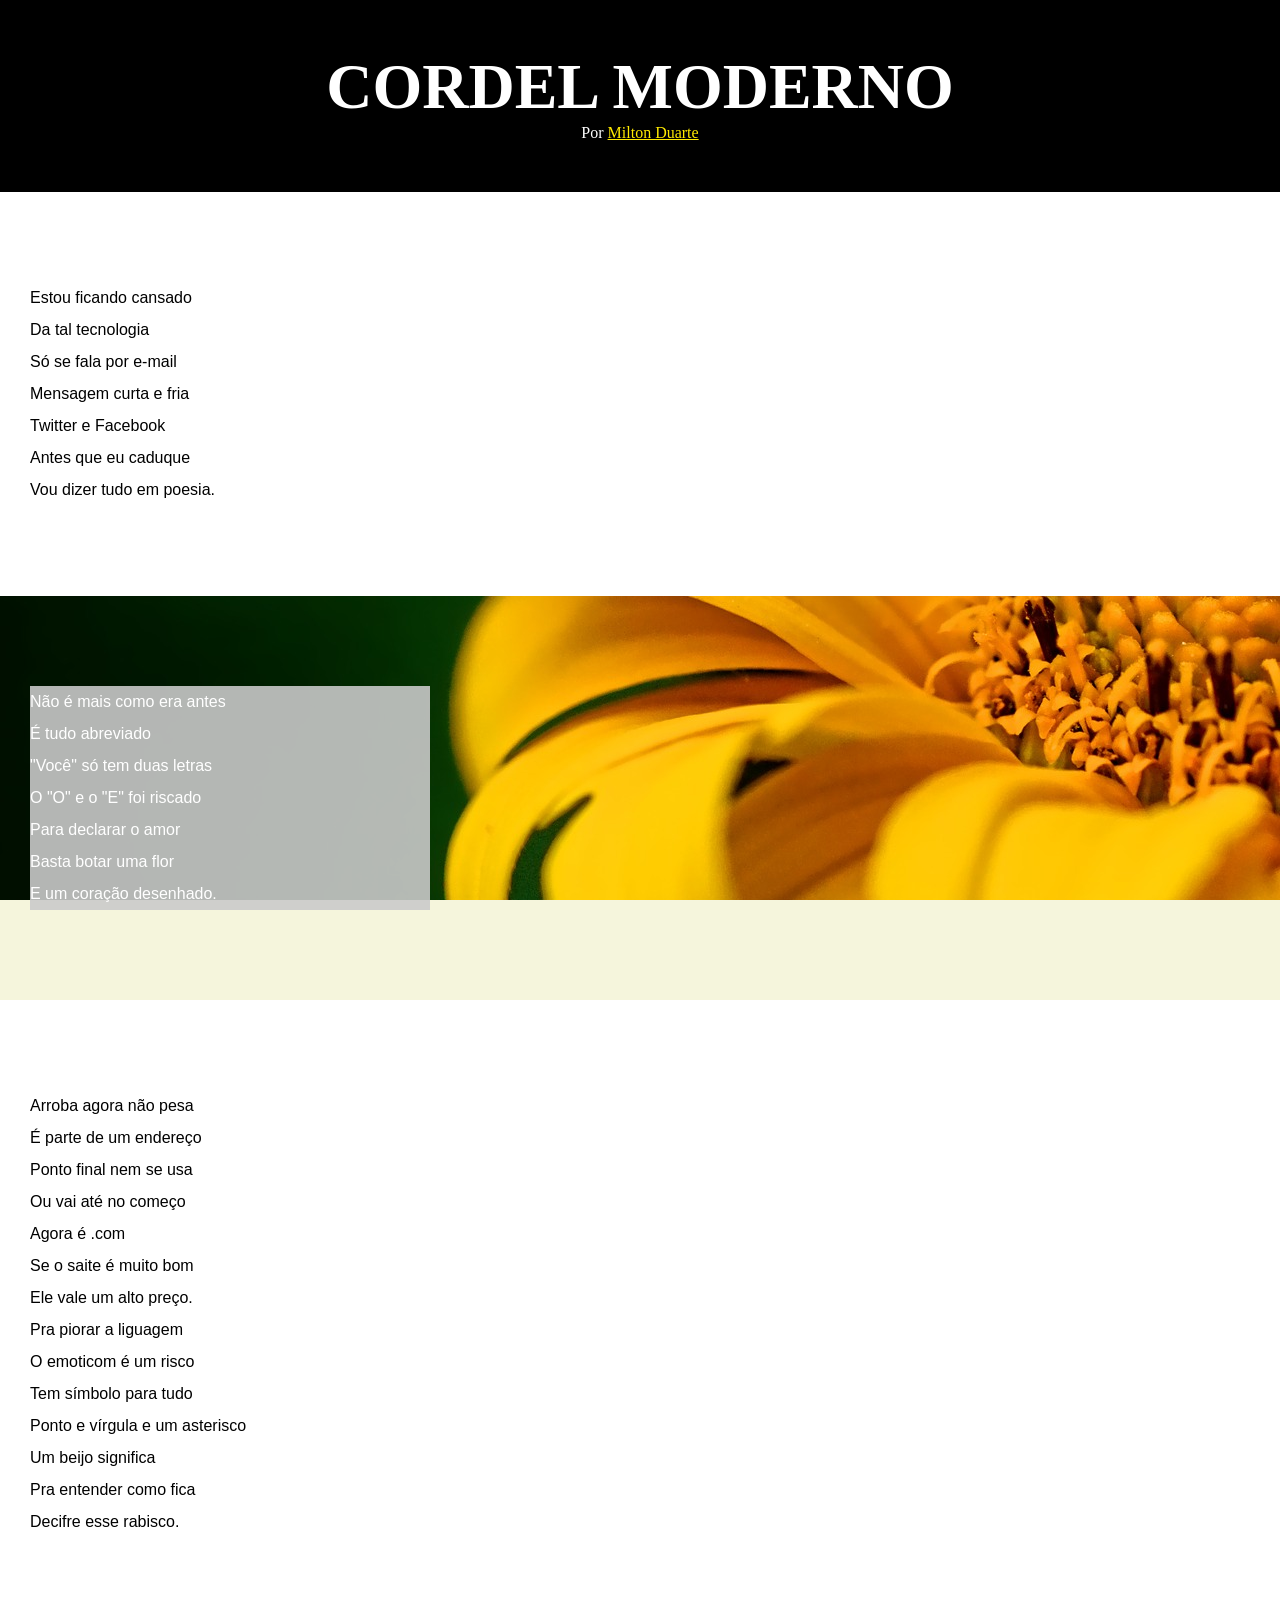
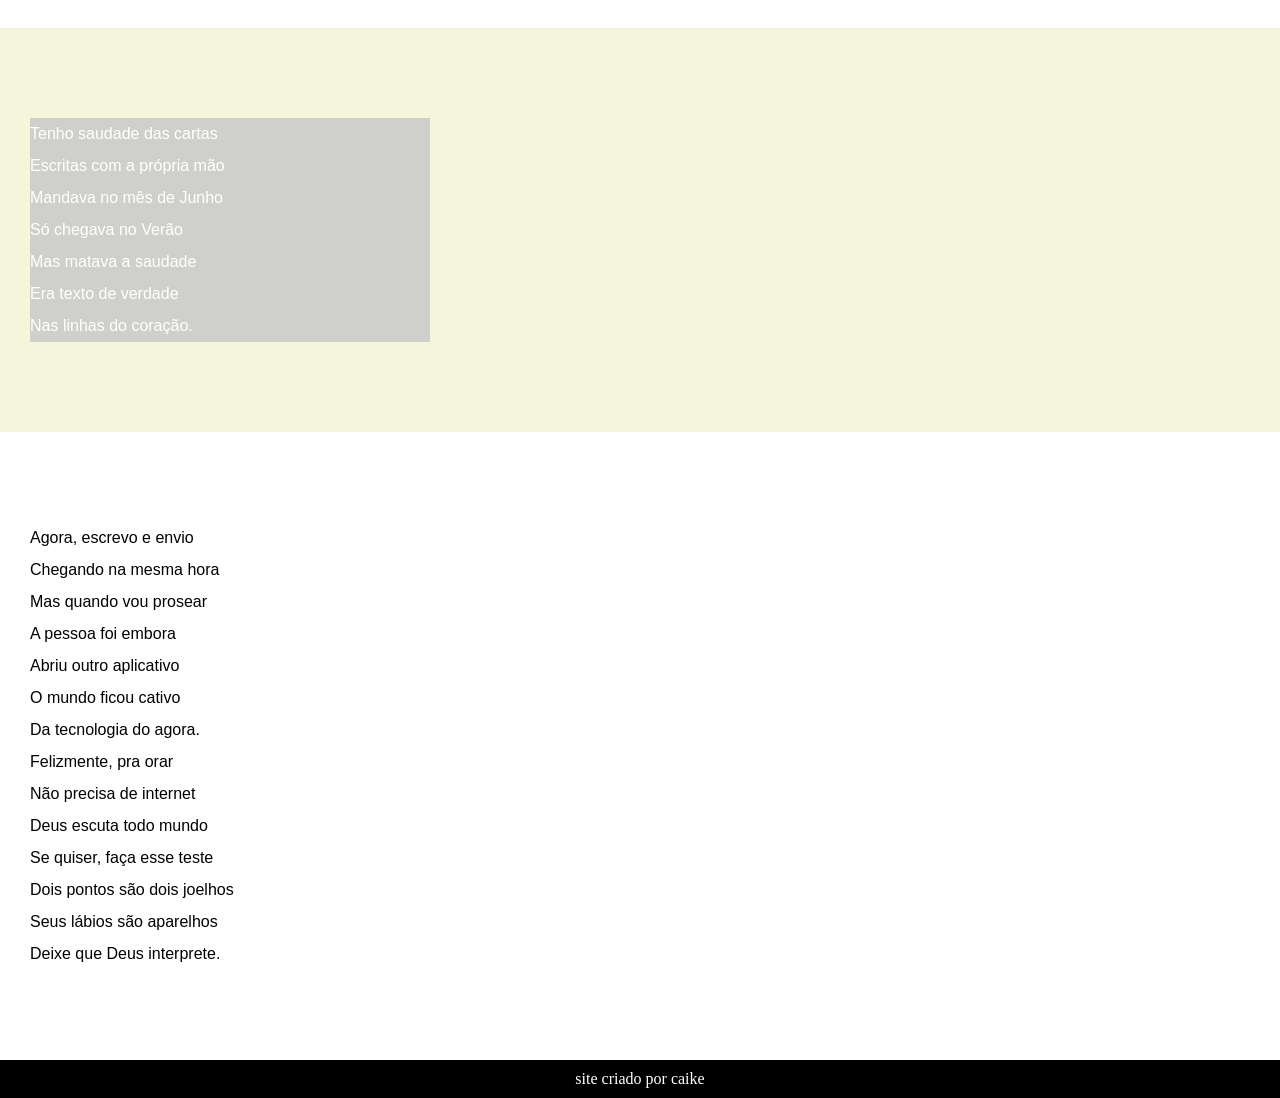
<file: DESAFIOS/011/index.html>
<!DOCTYPE html>
<html lang="pt-br">
<head>
    <meta charset="UTF-8">
    <meta name="viewport" content="width=device-width, initial-scale=1.0">
    <title>Desafio cordel</title>
    <link rel="stylesheet" href="estilo/style.css">
</head>
<body>
<header>
    <h1>Cordel Moderno</h1>
    <p>Por <a href="https://www.recantodasletras.com.br/poesias/3186743]" target="_blank">Milton Duarte</a></p>
</header>

    <section class="normal">
        <p>
            Estou ficando cansado <br>
            Da tal tecnologia <br>
            Só se fala por e-mail <br>
            Mensagem curta e fria <br>
            Twitter e Facebook <br>
            Antes que eu caduque <br>
            Vou dizer tudo em poesia.
        </p>
    </section>

   

    <section class="imagem" id="img01">
        <p>
            Não é mais como era antes <br>
            É tudo abreviado <br>
            "Você" só tem duas letras <br>
            O "O" e o "E" foi riscado <br>
            Para declarar o amor <br>
            Basta botar uma flor <br>
            E um coração desenhado.
        </p>
    </section>

  

    <section class="normal">
        <p>
            Arroba agora não pesa <br>
            É parte de um endereço <br>
            Ponto final nem se usa <br>
            Ou vai até no começo <br>
            Agora é .com <br>
            Se o saite é muito bom <br>
            Ele vale um alto preço.
        </p>

        <p>
            Pra piorar a liguagem <br>
            O emoticom é um risco <br>
            Tem símbolo para tudo <br>
            Ponto e vírgula e um asterisco <br>
            Um beijo significa <br>
            Pra entender como fica <br>
            Decifre esse rabisco.
        </p>
    </section>


    <section class="imagem" id="img02">
        <p>
            Tenho saudade das cartas <br>
            Escritas com a própria mão <br>
            Mandava no mês de Junho <br>
            Só chegava no Verão <br>
            Mas matava a saudade <br>
            Era texto de verdade <br>
            Nas linhas do coração.
        </p>
    </section>

   

    <section class="normal">
        <p>
            Agora, escrevo e envio <br>
            Chegando na mesma hora <br>
            Mas quando vou prosear <br>
            A pessoa foi embora <br>
            Abriu outro aplicativo <br>
            O mundo ficou cativo <br>
            Da tecnologia do agora.
        </p>

        <p>
            Felizmente, pra orar <br>
            Não precisa de internet <br>
            Deus escuta todo mundo <br>
            Se quiser, faça esse teste <br>
            Dois pontos são dois  joelhos <br>
            Seus lábios são aparelhos <br>
            Deixe que Deus interprete.
        </p>
    </section>

    <footer>
        <p>site criado por caike
  
        </p>
    </footer>
</body>
</html>
</file>
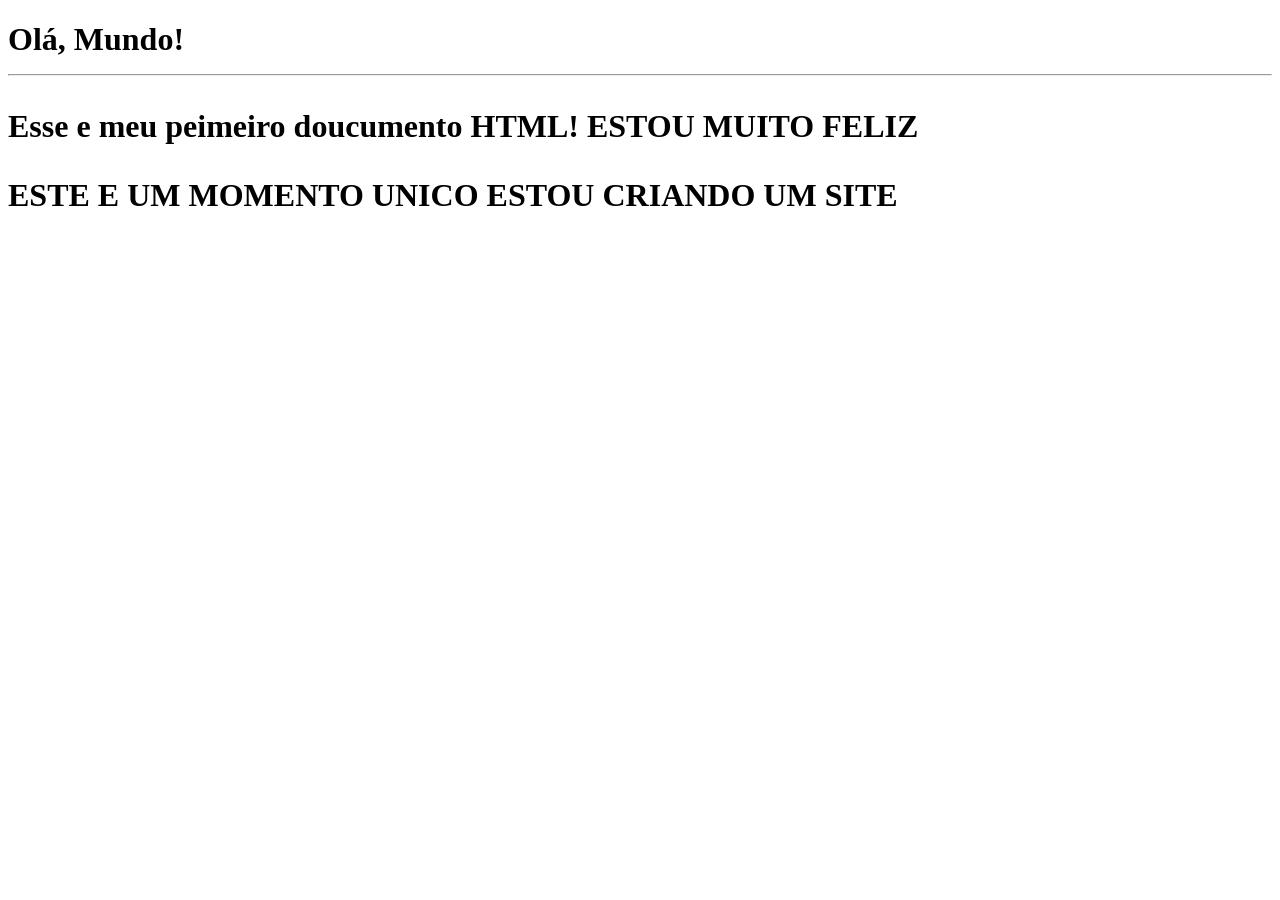
<file: EXERCICIO/001/index.html>
<!DOCTYPE html>
<html lang="pt-br">
<head> 
    <meta charset="UTF-8">
    <meta name="viewport" content="width=device-width, initial-scale=1.0">
    <title>DocMeu primeiro exercicio</title>
</head>
<body>
    <h1>Olá, Mundo!
        <hr>
        <p>Esse e meu peimeiro doucumento HTML! ESTOU MUITO FELIZ</p>
        <P>ESTE E UM MOMENTO UNICO ESTOU CRIANDO UM SITE

        </P>
    </h1>
</body>
</html>
</file>
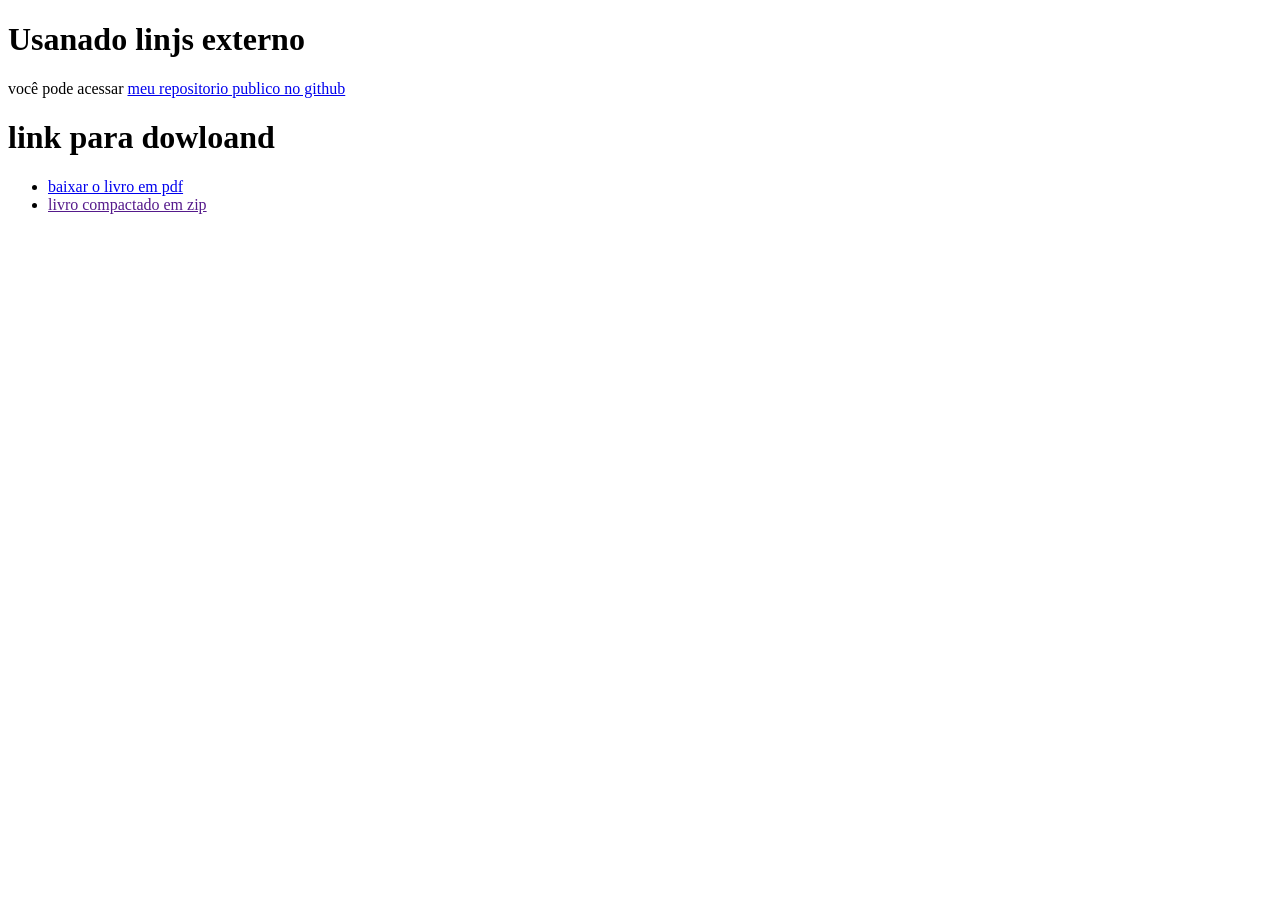
<file: EXERCICIO/0010/index.html>
<!DOCTYPE html>
<html lang="pt-br">
<head>
    <meta charset="UTF-8">
    <meta name="viewport" content="width=device-width, initial-scale=1.0">
    <title>TRABALHANDO COM LINK</title>
</head>
<body>
    <h1>Usanado linjs externo</h1>
    <p>você pode acessar <a href="https://www.youtube.com/@caike.alves0" target="_blank" rel="external">meu repositorio publico no github</a></p>
    <h1>link para dowloand</h1>
    <ul>
        <li> <a href="livro/10 - Ligações em toda parte.pdf" download="10 - Ligações em toda parte" type="application/pdf">baixar o livro em pdf</a></li>
        <li><a href="">livro compactado em zip</a></li>
    </ul>
</body>
</html>
</file>
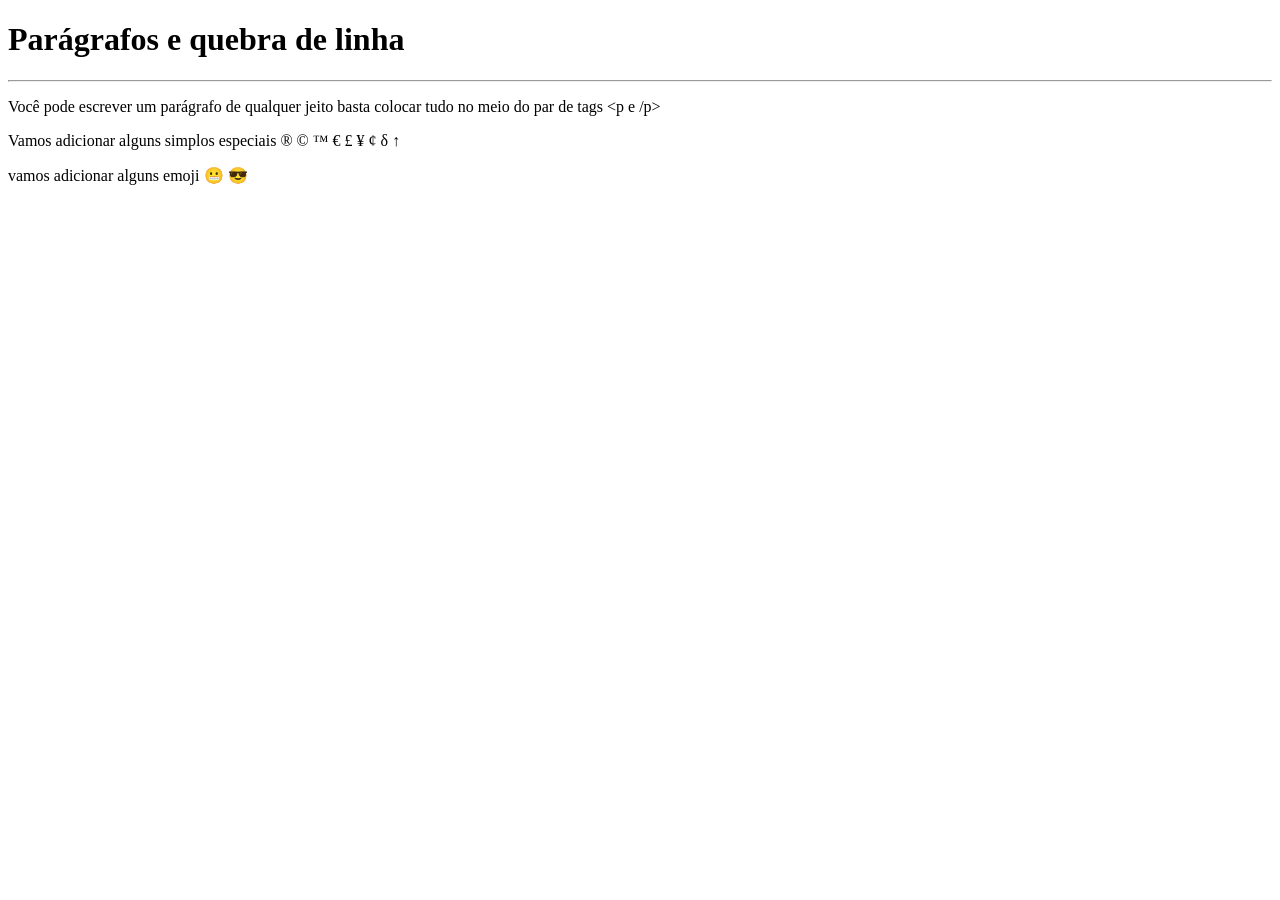
<file: EXERCICIO/002/index.html>
<!DOCTYPE html>
<html lang="pt-br">
<head>
    <meta charset="UTF-8">
    <meta name="viewport" content="width=device-width, initial-scale=1.0">
    <title>Parágrafos</title>
</head>
<body>
    <h1>Parágrafos e quebra de linha</h1>
    <hr>
    <p>Você pode escrever
        um parágrafo de
        qualquer jeito
        basta colocar tudo
        no meio do par de tags
        &lt;p e /p&gt; <!--LT MENORQUE - GT MAIOR QUE--> 
    </p>
    <P>Vamos adicionar alguns simplos especiais
        &reg;
        &copy;
        &trade;
        &euro;
        &pound;
        &yen;
        &cent;
        &delta;
        &uarr;

    </P>
    <p>vamos adicionar alguns emoji
        &#x1F62C;
        &#x1F60E;
        


    </p>
</body>
</html>
</file>
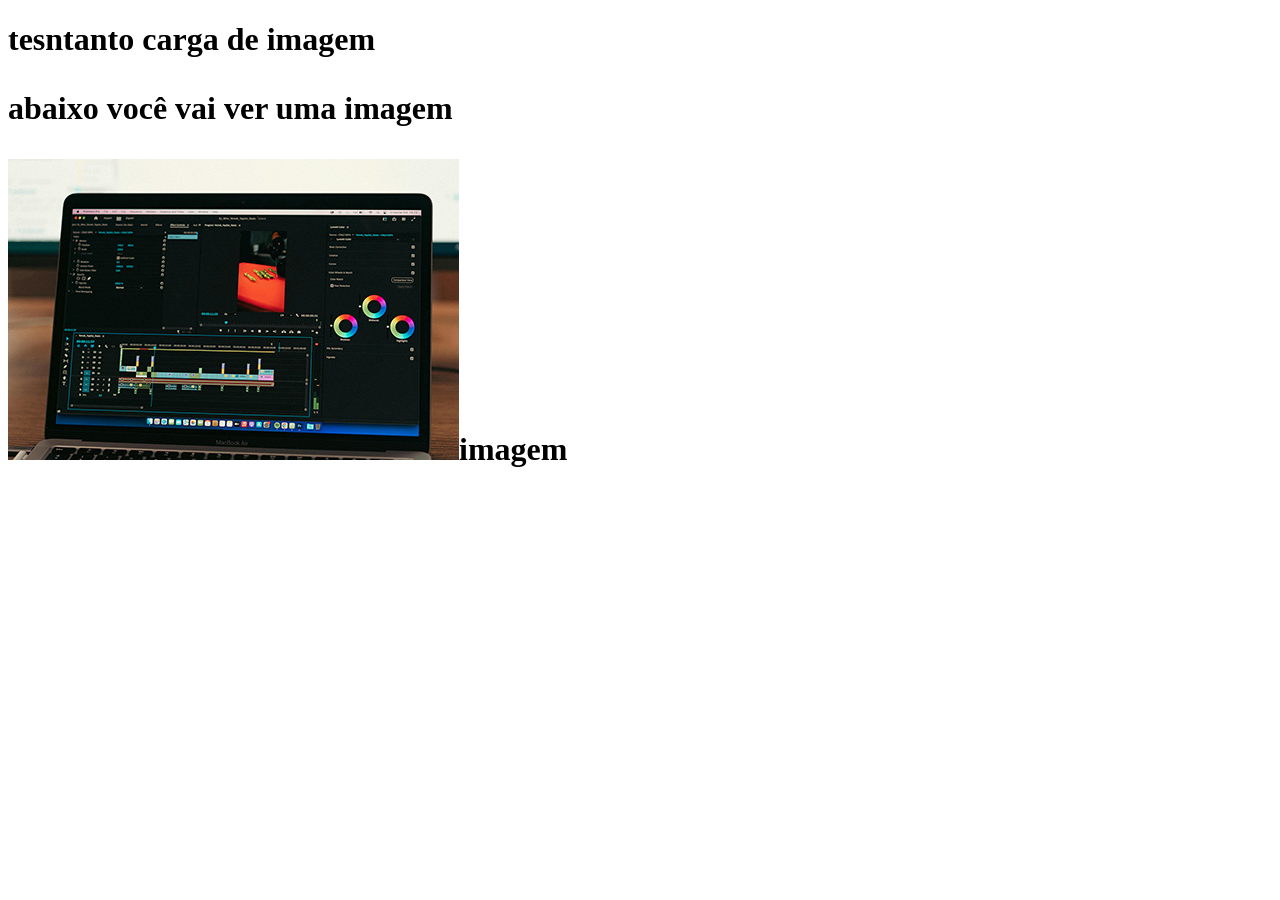
<file: EXERCICIO/003/index.html>
<!DOCTYPE html>
<html lang="pt-br">
<head>
    <meta charset="UTF-8">
    <meta name="viewport" content="width=device-width, initial-scale=1.0">
    <title>teste imagem</title>
</head>
<body><h1>tesntanto carga de imagem 
    <p>abaixo você vai ver uma imagem</p>
    <img src="650.jpg" alt="">imagem
</h1>
    
</body>
</html>
</file>
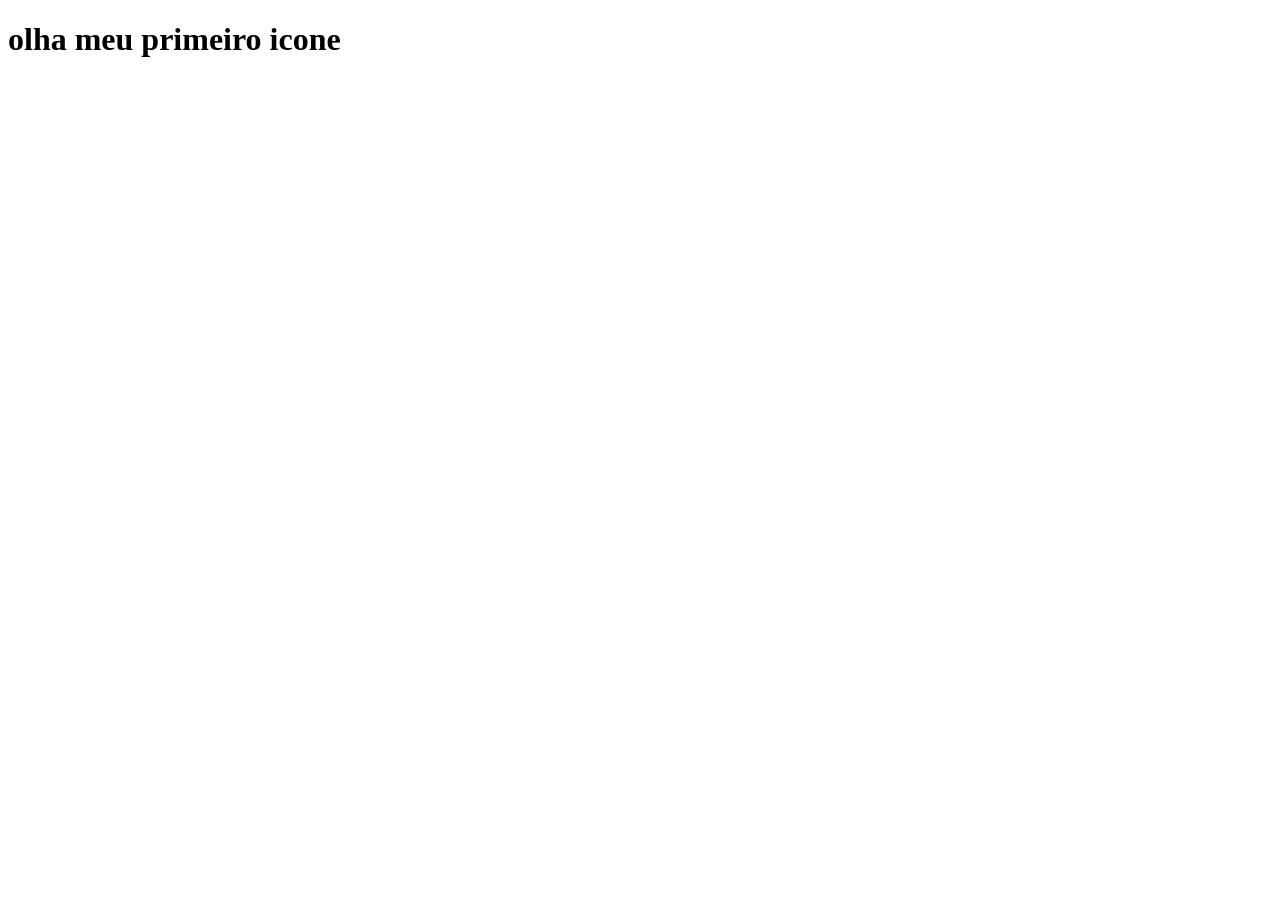
<file: EXERCICIO/004/index.html>
<!DOCTYPE html>
<html lang="pt-br">
<head>
    <meta charset="UTF-8">
    <meta name="viewport" content="width=device-width, initial-scale=1.0">
    <link rel="stylesheet" href="cruz (1).png">
    <title>icone</title>
</head>
<body>
    <h1>olha meu primeiro icone</h1>
</body>
</html>
</file>
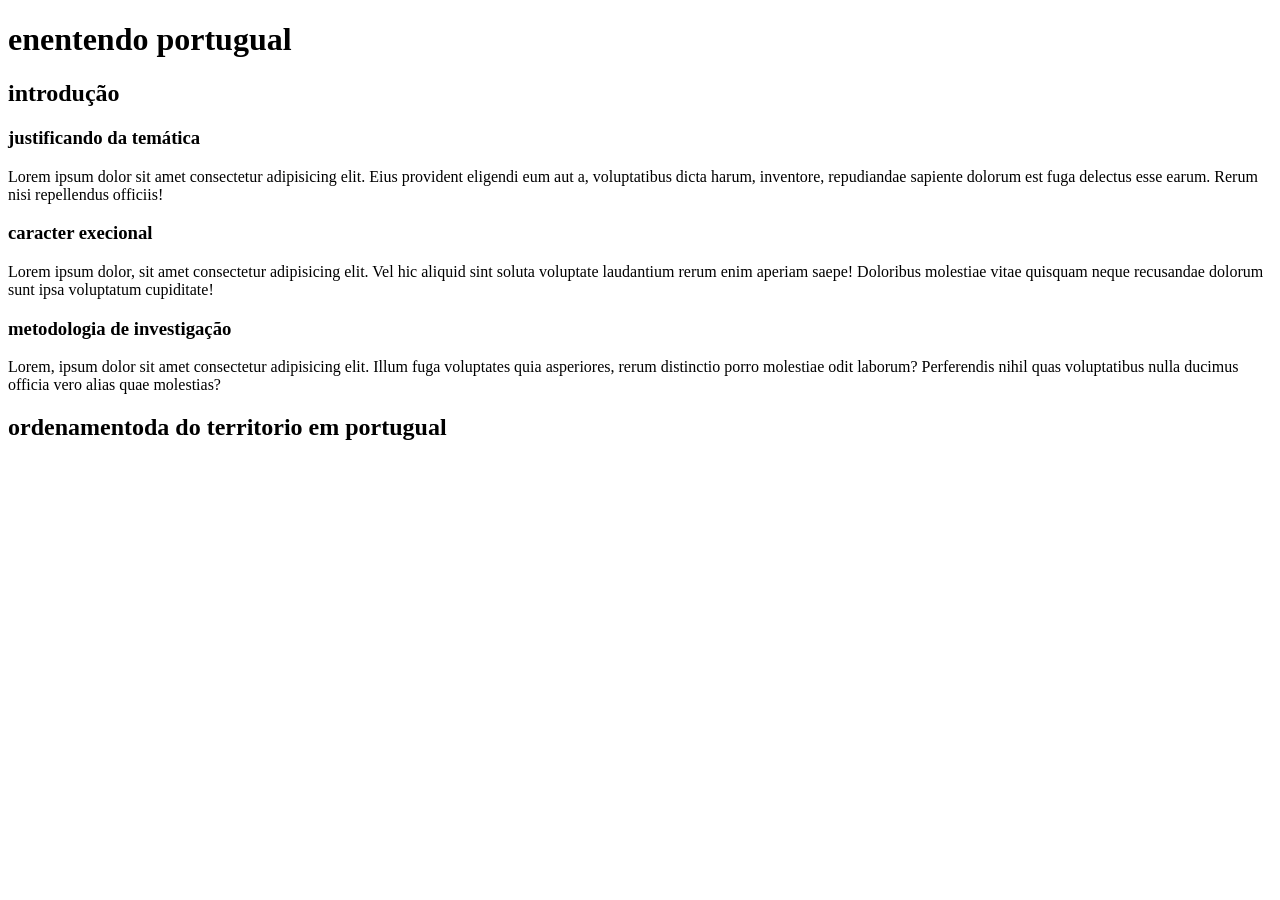
<file: EXERCICIO/006/index.html>
<!DOCTYPE html>
<html lang="pt-br">
<head>
    <meta charset="UTF-8">
    <meta name="viewport" content="width=device-width, initial-scale=1.0">
    <title>hierarquiade Titulo</title>
</head>
<body><h1>enentendo portugual</h1>
    <h2>introdução</h2>
    <h3>justificando da temática</h3>
    Lorem ipsum dolor sit amet consectetur adipisicing elit. Eius provident eligendi eum aut a, voluptatibus dicta harum, inventore, repudiandae sapiente dolorum est fuga delectus esse earum. Rerum nisi repellendus officiis! 
    <h3>caracter execional</h3>
    <p>Lorem ipsum dolor, sit amet consectetur adipisicing elit. Vel hic aliquid sint soluta voluptate laudantium rerum enim aperiam saepe! Doloribus molestiae vitae quisquam neque recusandae dolorum sunt ipsa voluptatum cupiditate!</p>
    <h3>metodologia de investigação</h3>
    <p>Lorem, ipsum dolor sit amet consectetur adipisicing elit. Illum fuga voluptates quia asperiores, rerum distinctio porro molestiae odit laborum? Perferendis nihil quas voluptatibus nulla ducimus officia vero alias quae molestias?</p>
    <h2>ordenamentoda do territorio em portugual</h2>
    

</body>
</html>
</file>
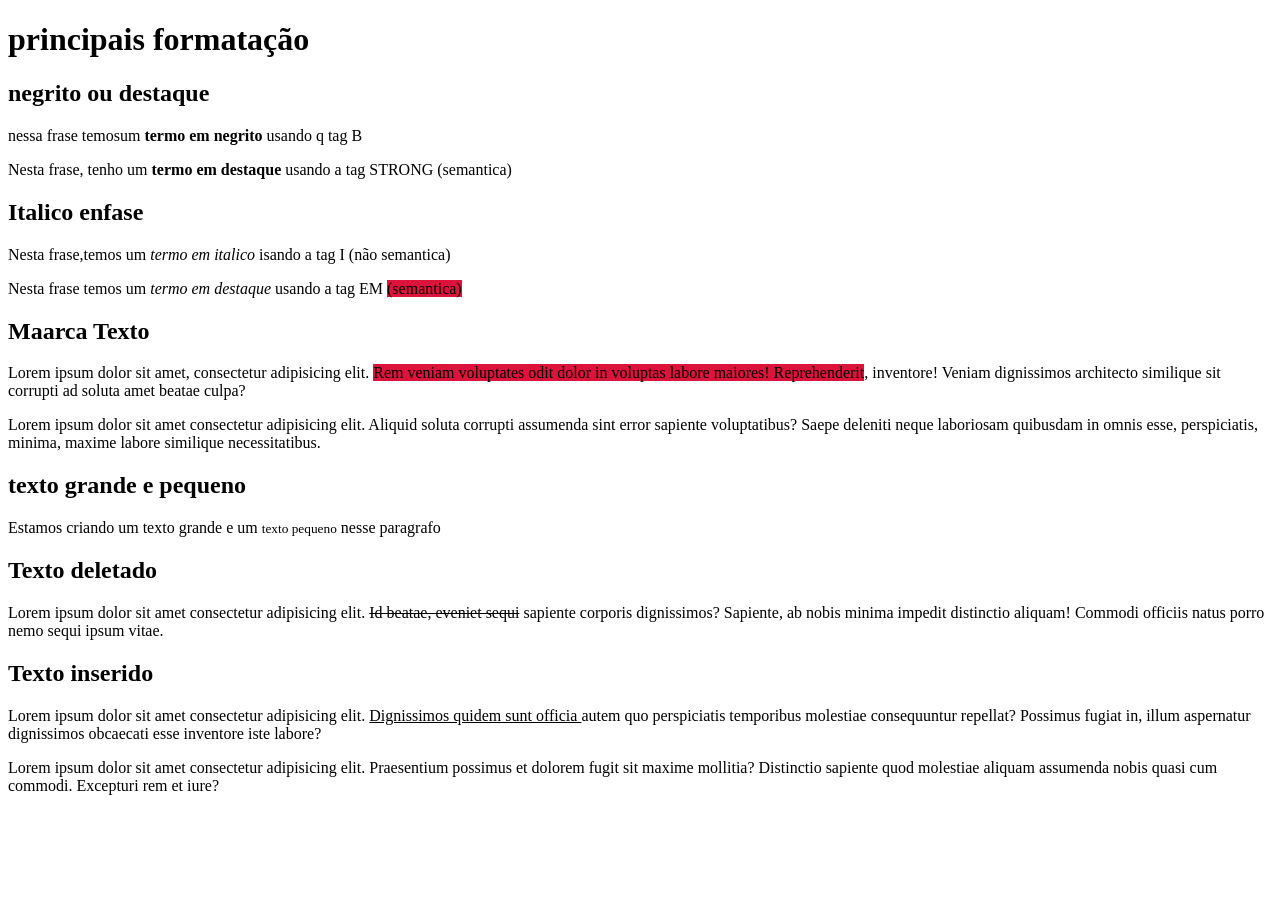
<file: EXERCICIO/008/index.html>
<!DOCTYPE html>
<html lang="pt-br">
<head>
    <meta charset="UTF-8">
    <meta name="viewport" content="width=device-width, initial-scale=1.0">
    <title>Formato de texto</title>
    <style>
        mark {background-color: #dc143c;}
    </style>
</head>
<body><h1>principais formatação<h1>
 <h2>negrito ou destaque</h2> 
<p>nessa frase temosum <b>termo em negrito</b> usando q tag B</p>
<p>Nesta frase, tenho um <strong>termo em destaque</strong> usando a tag STRONG (semantica)</p>
<h2>Italico enfase</h2>
<p>Nesta frase,temos um <i>termo em italico</i> isando a tag I (não semantica)</p>
<p>Nesta frase temos um <em>termo em destaque</em> usando a tag EM <mark>(semantica)</mark></p>
<h2>Maarca Texto</h2>
<p>Lorem ipsum dolor sit amet, consectetur adipisicing elit. <mark>Rem veniam voluptates odit dolor in voluptas labore maiores! Reprehenderit</mark>, inventore! Veniam dignissimos architecto similique sit corrupti ad soluta amet beatae culpa?</p>
<p>Lorem ipsum dolor sit amet consectetur adipisicing elit. Aliquid soluta corrupti assumenda sint error sapiente voluptatibus? Saepe deleniti neque laboriosam quibusdam in omnis esse, perspiciatis, minima, maxime labore similique necessitatibus.</p>
<h2>texto grande e pequeno</h2>
<p>Estamos criando um texto grande e um <small>texto pequeno</small> nesse paragrafo</p>
<h2>Texto deletado </h2>
<p>Lorem ipsum dolor sit amet consectetur adipisicing elit. <del>Id beatae, eveniet sequi</del> sapiente corporis dignissimos? Sapiente, ab nobis minima impedit distinctio aliquam! Commodi officiis natus porro nemo sequi ipsum vitae.</p>
<h2>Texto inserido </h2>
<p>Lorem ipsum dolor sit amet consectetur adipisicing elit. <ins>Dignissimos quidem sunt officia </ins>autem quo perspiciatis temporibus molestiae consequuntur repellat? Possimus fugiat in, illum aspernatur dignissimos obcaecati esse inventore iste labore?</p>
<p>Lorem ipsum dolor sit amet consectetur adipisicing elit. Praesentium possimus et dolorem fugit sit maxime mollitia? Distinctio sapiente quod molestiae aliquam assumenda nobis quasi cum commodi. Excepturi rem et iure?</p>
</body>
</html>
</file>
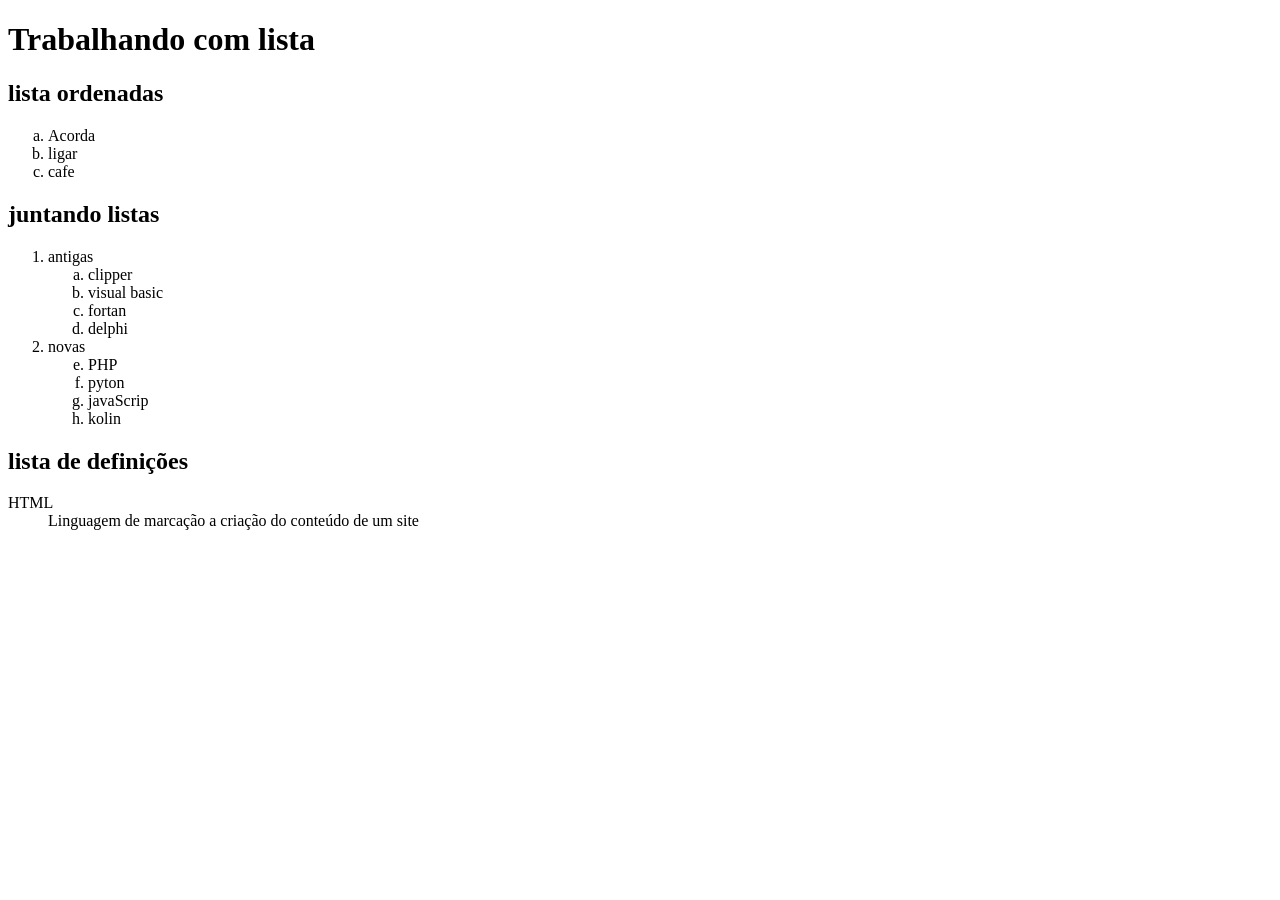
<file: EXERCICIO/009/index.html>
<!DOCTYPE html>
<html lang="pt-br">
<head>
    <meta charset="UTF-8">
    <meta name="viewport" content="width=device-width, initial-scale=1.0">
    <title>lista</title>
</head>
<body>
    <h1>Trabalhando com lista</h1>
    <h2>lista ordenadas</h2>
    <ol type="a">
        <li>Acorda</li>
        <li>ligar</li>
        <li>cafe </li>
    </ol>
    <h2>juntando listas</h2>
    <ol>
        <li>antigas</li>
        <ol type="a">
            <li>clipper</li>
            <li>visual basic</li>
            <li>fortan</li>
            <li>delphi</li>
        </ol>
        <li>novas</li>
        <ol type="a" start="5">
            <li>PHP</li>
            <li>pyton</li>
            <li>javaScrip</li>
            <li>kolin</li>
        </ol>
    </ol>
    <h2>lista de definições</h2>
    <dl>
        <dt>HTML</dt>
        <dd>Linguagem de marcação a criação do conteúdo de um site</dd>
    </dl>
</body>
</html>
</file>
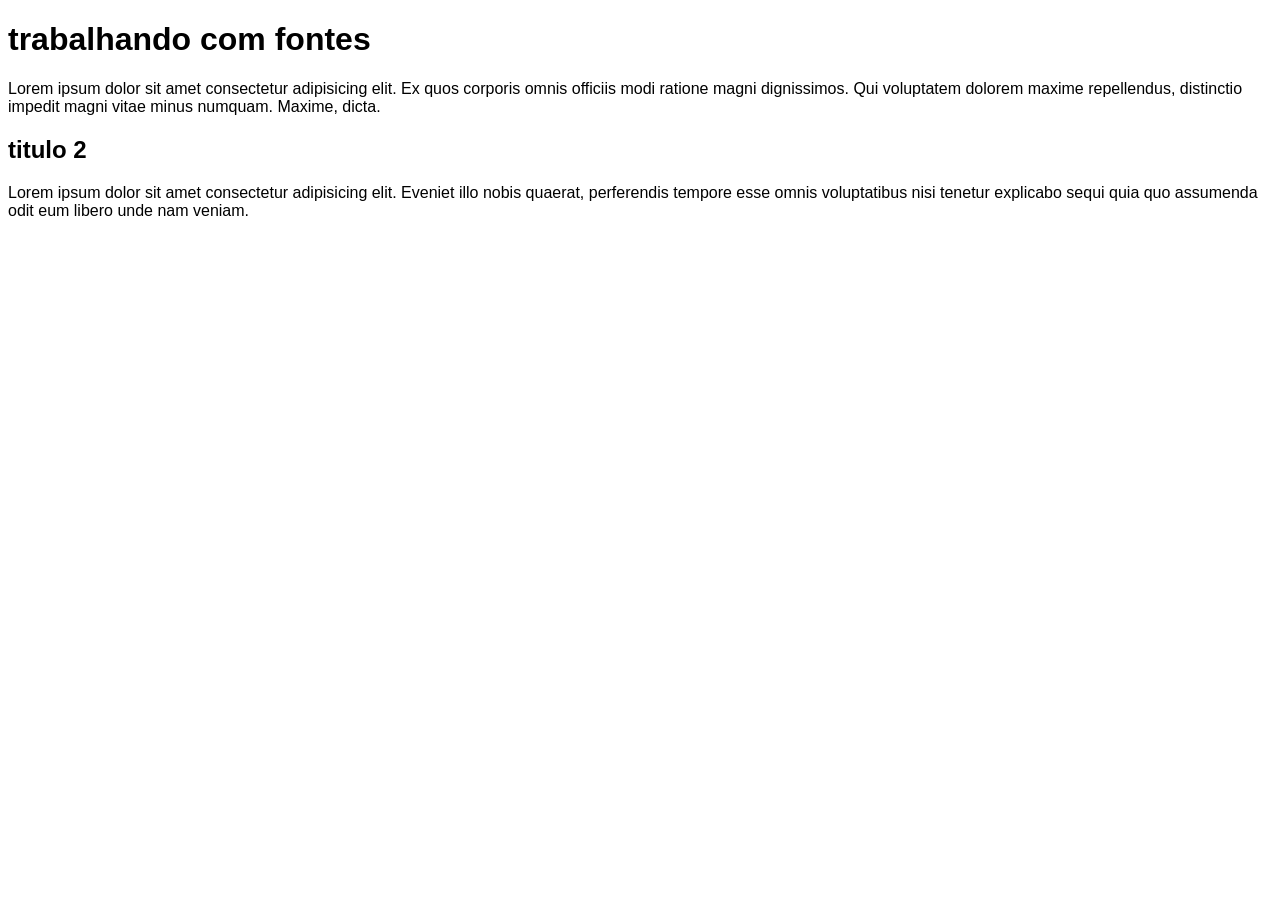
<file: EXERCICIO/017/index.html>
<!DOCTYPE html>
<html lang="pt-br">
<head>
    <meta charset="UTF-8">
    <meta name="viewport" content="width=device-width, initial-scale=1.0">
    <title>fontes em css</title>
    <style>
        body {
            font-family: 'Franklin Gothic Medium', 'Arial Narrow', Arial, sans-serif;
            font-size: 16px;
        }
    </style>
        
    </body>
</head>
<body>
    <h1>trabalhando com fontes</h1>
    <p>Lorem ipsum dolor sit amet consectetur adipisicing elit. Ex quos corporis omnis officiis modi ratione magni dignissimos. Qui voluptatem dolorem maxime repellendus, distinctio impedit magni vitae minus numquam. Maxime, dicta.</p>
    <h2> titulo 2</h2>
    <p>Lorem ipsum dolor sit amet consectetur adipisicing elit. Eveniet illo nobis quaerat, perferendis tempore esse omnis voluptatibus nisi tenetur explicabo sequi quia quo assumenda odit eum libero unde nam veniam.</p>
</body>
</html>
</file>
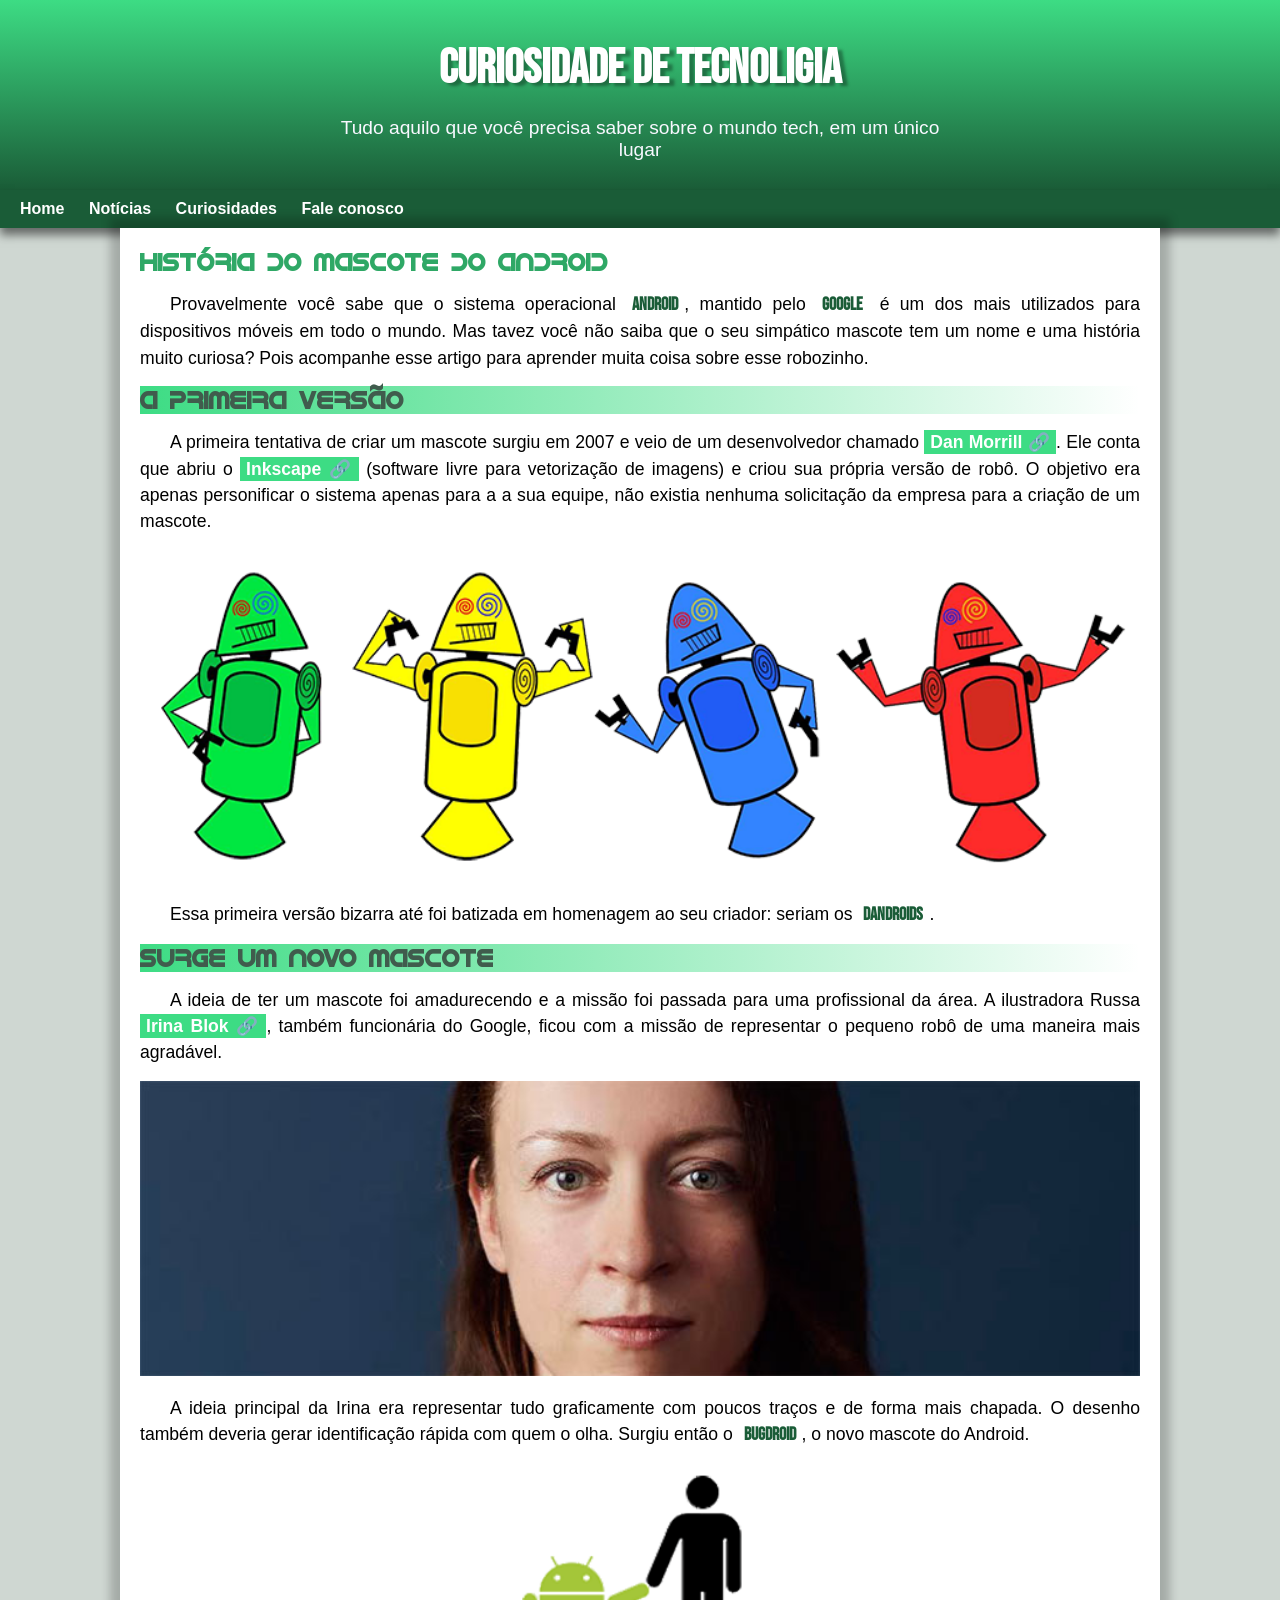
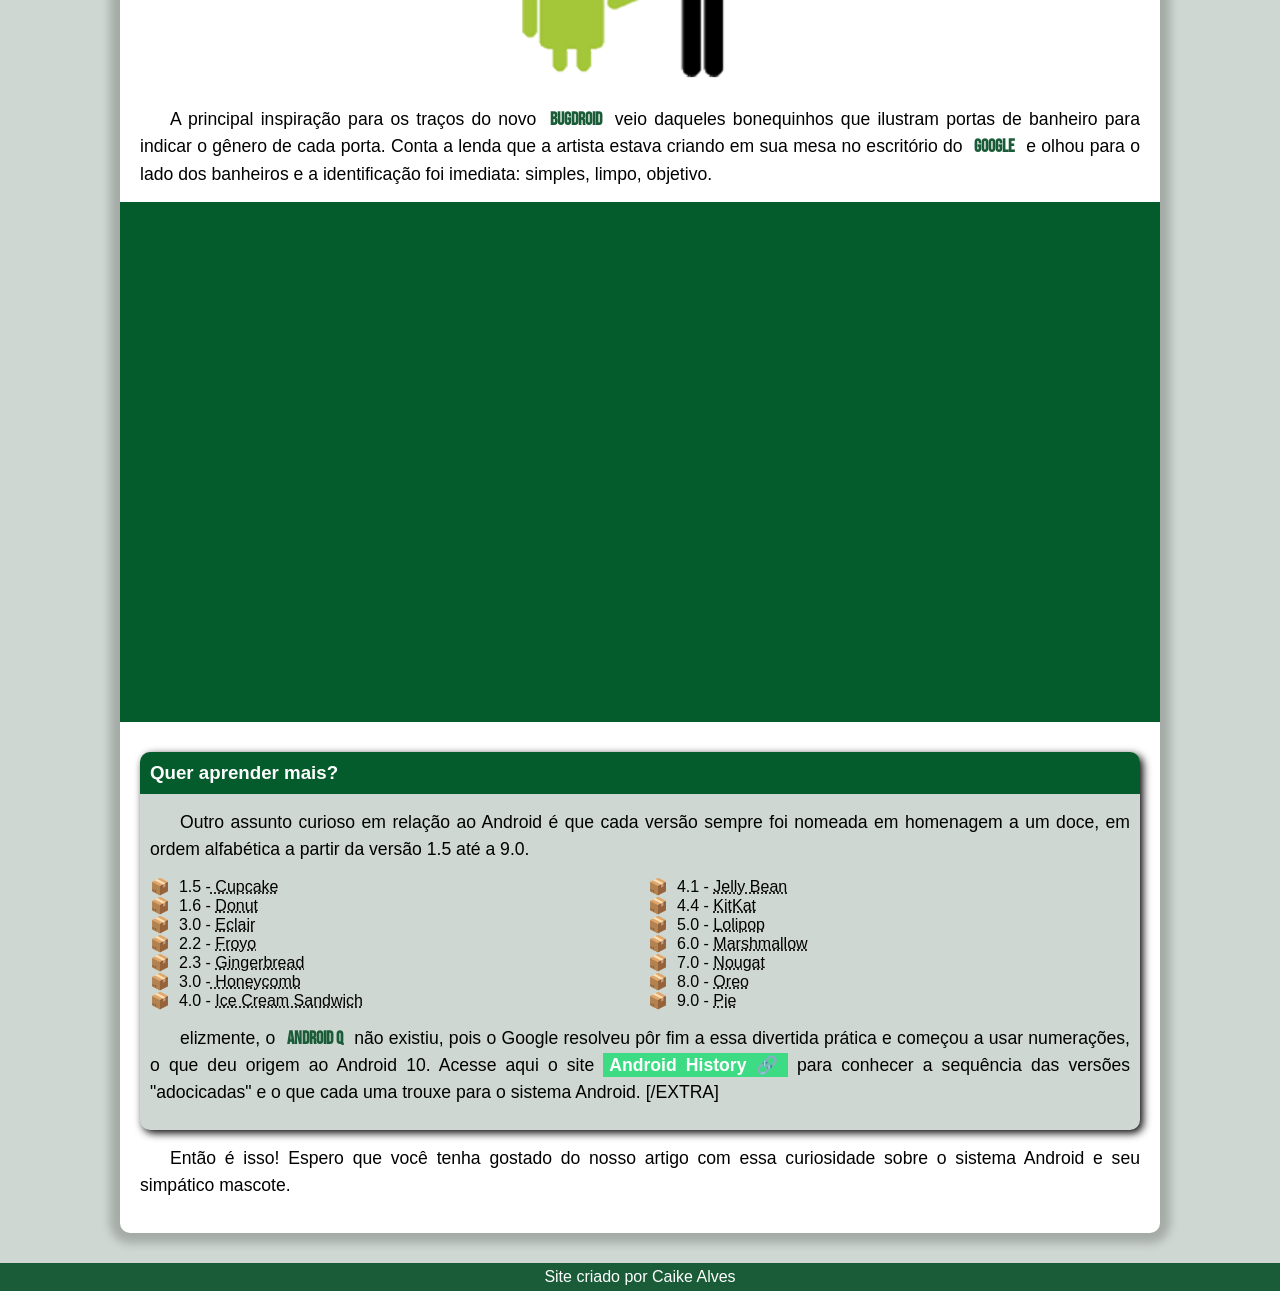
<file: DESAFIOS/android.html>
<!DOCTYPE html>
<html lang="pt-br">
<head>
    <meta charset="UTF-8">
    <meta name="viewport" content="width=device-width, initial-scale=1.0">
    <title>Como surgiu o mascote do android</title>
    <link rel="shortcut icon" href="010/imagens/favicon.ico" type="image/x-icon">
    <link rel="stylesheet" href="Estilo/style.css">

</head>
<body>
    <header>
        <h1>Curiosidade de Tecnoligia</h1>
        <p>Tudo aquilo que você precisa saber sobre o mundo tech, em um único lugar</p>
    </header>
    <nav>
        <a href="#">Home</a>
        <a href="#">Notícias</a>
        <a href="#">Curiosidades</a>
        <a href="#">Fale conosco</a>
    </nav>
    <main>
        <article>
            <h1>História do Mascote do Android</h1>

            <p>Provavelmente você sabe que o sistema operacional <strong>Android</strong>, mantido pelo <strong>Google</strong> é um dos mais utilizados para dispositivos móveis em todo o mundo. Mas tavez você não saiba que o seu simpático mascote tem um nome e uma história muito curiosa? Pois acompanhe esse artigo para aprender muita coisa sobre esse robozinho.</p>

            <h2>A primeira versão</h2>

            <p>A primeira tentativa de criar um mascote surgiu em 2007 e veio de um desenvolvedor chamado <a href="https://androidcommunity.com/dan-morrill-shows-us-the-android-mascot-that-almost-was-20130103/" target="_blank" class="externo">Dan Morrill</a>. Ele conta que abriu o <a href="https://inkscape.org/release/inkscape-1.4.2/windows/64-bit/msi/dl/" target="_blank" class="externo">Inkscape</a> (software livre para vetorização de imagens) e criou sua própria versão de robô. O objetivo era apenas personificar o sistema apenas para a a sua equipe, não existia nenhuma solicitação da empresa para a criação de um mascote.</p>

            <picture>
                <source media="(max-widt: 670px)" srcset="010/imagens/dan-droids-pq.png">
                <img src="010/imagens/dan-droids.png" alt="Primeiro mascote do Android">
            </picture>

            <p>Essa primeira versão bizarra até foi batizada em homenagem ao seu criador: seriam os <strong>Dandroids</strong>.</p>


            <h2>Surge um novo mascote</h2>

            <p>A ideia de ter um mascote foi amadurecendo e a missão foi passada para uma profissional da área. A ilustradora Russa <a href="https://www.irinablok.com/android" target="_blank"class="externo">Irina Blok</a>, também funcionária do Google, ficou com a missão de representar o pequeno robô de uma maneira mais agradável.</p>


            <picture>
                <source media="(max-width: 670px )" srcset="010/imagens/irina-blok-pq.jpg">
                <img src="010/imagens/irina-blok.jpg" alt="irina Block"></picture>


            <p>A ideia principal da Irina era representar tudo graficamente com poucos traços e de forma mais chapada. O desenho também deveria gerar identificação rápida com quem o olha. Surgiu então o <strong>Bugdroid</strong>, o novo mascote do Android.</p>

            <img src="010/imagens/bugdroid.png" class="pequena"   alt="Bugdroid">

            <p>A principal inspiração para os traços do novo <strong>Bugdroid</strong> veio daqueles bonequinhos que ilustram portas de banheiro para indicar o gênero de cada porta. Conta a lenda que a artista estava criando em sua mesa no escritório do <strong>Google</strong> e olhou para o lado dos banheiros e a identificação foi imediata: simples, limpo, objetivo.</p>

            <div class= "vídeo">
                <iframe width="560" height="315" src="https://www.youtube.com/embed/l2UDgpLz20M?si=n5xFKOra3TB6myrj" title="YouTube video player" frameborder="0" allow="accelerometer; autoplay; clipboard-write; encrypted-media; gyroscope; picture-in-picture; web-share" referrerpolicy="strict-origin-when-cross-origin" allowfullscreen></iframe></div>
            
            <aside>
                 <h3>Quer aprender mais?</h3>

                <p>Outro assunto curioso em relação ao Android é que cada versão sempre foi nomeada em homenagem a um doce, em ordem alfabética a partir da versão 1.5 até a 9.0.</p>
                <ul>
                    <li>1.5 -<abbr title="Bolo de copo
                        "> Cupcake</abbr></li>
                    <li>1.6 - <abbr title="
                        Rosquinha">Donut</abbr></li>
                    <li>3.0 - <abbr title="Bomba
                        ">Eclair</abbr></li>
                    <li>2.2 - <abbr title="Iogurte Congelado
                        ">Froyo</abbr></li>
                    <li>2.3 - <abbr title="Biscoito de Gengibre
                        ">Gingerbread</abbr></li>
                    <li>3.0 -<abbr title="Favo de Mel"> Honeycomb</abbr></li>
                    <li>4.0 - <abbr title="Sanduiche de Sorvete">Ice Cream Sandwich</abbr></li>
                    <li>4.1 - <abbr title="Jujuba">Jelly Bean</abbr></li>
                    <li>4.4 - <abbr title="Kitkat">KitKat</abbr></li>
                    <li>5.0 - <abbr title="Pirulito">Lolipop</abbr></li>
                    <li>6.0 - <abbr title="Marshmallow">Marshmallow</abbr></li>
                    <li>7.0 - <abbr title="Torrone">Nougat</abbr></li>
                    <li>8.0 - <abbr title="Oreo">Oreo</abbr></li>
                    <li>9.0 - <abbr title="Torta
                        ">Pie</abbr></li>
                </ul>
            <p>elizmente, o <strong>Android Q</strong> não existiu, pois o Google resolveu pôr fim a essa divertida prática e começou a usar numerações, o que deu origem ao Android 10.
                Acesse aqui o site <a href="https://www.android.com/why-android/" target="_blank"class="externo">Android History</a> para conhecer a sequência das versões "adocicadas" e o que cada uma trouxe para o sistema Android.
                [/EXTRA]</p>
            </aside>

           <p>Então é isso! Espero que você tenha gostado do nosso artigo com essa curiosidade sobre o sistema Android e seu simpático mascote. </p>
        </article>
    </main>
    <footer>
        <p>
            Site criado por Caike Alves
        </p>
    </footer>
    
</body>
</html>
</file>
<file: DESAFIOS/011/estilo/style.css>
@charset "UTF-8";

@import url('https://fonts.googleapis.com/css2?family=Passion+One:wght@400;700;900&display=swap');

@import url('https://fonts.googleapis.com/css2?family=Oswald:wght@200..700&display=swap');


:root {
    --font1: Verdana, Geneva, Tahoma, sans-serif; 
    --font2: 'Passion One", sans-serif';
    --font3: 'swald", sans-serif';
    
}

* {
    margin: 0px;
    padding: 0px;
}

html body {
    min-height: 100vh;
    background-color: beige;
    font-family: var(--font3);
}

header {
    background-color: black;
    color: white;
    text-align: center;
}

header > h1 {
    padding-top: 50px;
    text-transform: uppercase;
    font-size: 5vw;
  

}

header > p { 
    padding-bottom: 50px;

}

a {
    color: rgb(255, 234, 0);
}

section {
    padding-top: 10vh;
    padding-bottom: 10vh;
    line-height: 2em;
    padding-left: 30px;
    font-family: var(--font1);
    font-size: 1,3%;
    

}



section.normal {
    background-color: white;
    color: black;
    
}
section.imagem {
    background-color: cadetblue;
    color: rgb(255, 255, 255);
    box-shadow: inset 8px 8px, 20px, 0px rgba(0, 0, 0, 0.814);
    background-attachment: fixed;    

}

section.imagem > p {
    background-color: rgba(203, 203, 203, 0.889);
    width: 400px;
    
    
    
   
}

section#img01 {
        background-image: url('../imagens/background001.jpg');
        background-position: right center;
}

section#img02 {
        background-image: url('../imagens/background002.jpg');
}



footer {
    background-color: black;
    text-align: center;
    color: white;
    padding: 10px;
}
</file>
<file: DESAFIOS/Estilo/style.css>
@charset "UTF-8";

@import url('https://fonts.googleapis.com/css2?family=Bebas+Neue&family=Host+Grotesk:ital,wght@0,300..800;1,300..800&family=Montserrat:ital,wght@0,100..900;1,100..900&display=swap');

@font-face {
    font-family: Androide;
    src: url('../010/fontes/idroid.otf');
    font-weight: normal;
}



:root {
    --cor0: #c5ebd6;
    --cor1: #83e1ad;
    --cor2: #3ddc84;
    --cor3: #2fa866;
    --cor4: #1a5c37;
   
    --fonte-padrao: arial, verdana, helvetica, sans-serif;
    --fonte-destaque: "Bebas Neue", sans-serif;
  font-weight: 400;
  font-style: normal;
    --fonte-androide: 'androide', sans-serif;

}

* {
    margin: 0px;
    padding: 0px;
}


body {
    background-color:#cfd7d2;
    font-family: var(--fonte-padrao);
    

}

a.externo::after {
    content: '\00A0\1F517';

}



header {
    background-image: linear-gradient(to bottom, var(--cor2), var(--cor4));
    min-height: 150px;
    text-align: center;
    padding-top: 40px;
}


header > h1 {
    color: rgb(255, 255, 255);
    font-family:var(--fonte-destaque);
    font-size: 3em;
    margin-bottom: 20px;
    text-shadow: 5px 3px 3px rgba(0, 0, 0, 0.336);

   

}
header > p {
    color: ghostwhite;
    font-size: 1.2em;
    max-width: 600px;
    padding-right: 10px;
    padding-left: 10px;
     margin: auto;
   
    
}

nav {
    background-color:#1a5c37;
    box-shadow: 0px 7px 9px rgba(0, 0, 0, 0.512);
    padding: 10px;
    
}

nav > a {
    color: white;
    padding: 10px;
    text-decoration: 10px;
    font-weight: bold;
    border-radius: 5px;
    transition-duration: 1s;


}

nav > a:hover {
    background-color:#83e1ad;
    color: #1a5c37;
}

main {

    min-height: 300px;
    max-width: 1000px;
    margin: auto;
    margin-bottom: 30px;
    background-color: white;
    padding: 20px;
    box-shadow: 0px 0px 10px 10px rgba(0, 0, 0, 0.208);
    border-bottom-left-radius: 10px;
    border-bottom-right-radius: 10px;
}


main h1 {
    color: var(--cor3);
    font-family: var(--fonte-androide);
    
}
main h2 {
    font-family: var(--fonte-androide);
    color: #405c4d;
    font-size: 1,3em;
    background-image: linear-gradient(to right, var(--cor2), transparent);

}

main p {
    margin: 15px 0px;
    text-align: justify;
    text-indent: 30px;
    font-size: 1.1em;
    line-height: 1.5em;
    
}

main strong {
    color: #1a5c37;
    font-family: var(--fonte-destaque);
    padding: 2px 6px;
}

main a {
    text-decoration: none;
    font-weight: bold;
    color:white;
    background-color: #3ddc84;
    padding: 2px 6px;

}

main a:hover {
    text-decoration: underline;
    color:#045b2b

}


main img {
    width: 100%;
}

main img.pequena {
    max-width: 350px;
    display: block;
    margin: auto;
}

div.vídeo {
    background-color: #045b2b;
    margin-bottom: 30px;
    margin: 0px -20px 30px -20px;
    padding: 20px;
    padding-bottom: 50%;
    position: relative;
}

div.vídeo > iframe {
    position: absolute;
    top: 5%;
    left: 5%;
    width: 90%;
    height: 90%;

}



aside {
    background-color: #cfd7d2;
    padding: 10px;
    border-radius: 10px;
    box-shadow: 3px 3px 8px rgb(0, 0, 0);
}

aside > ul {
    list-style-type: '\1F4E6\00A0\00A0';
    list-style-position: inside;
    columns: 2;
    
}


aside > h3 {
    background-color: #045b2b;
    color: white;
    padding: 10px;
    margin: -10px -10px 0px -10px;
    border-radius: 10px 10px 0px 0px;
}


footer {
    background-color: #1a5c37;
    color: rgb(255, 255, 255);
    text-align: center;
    font-size: 0,8em;
    padding: 5px;
}

footer a {
    color:#ffffff;
    font-weight: bolder;
    text-decoration: none;

}
</file>
